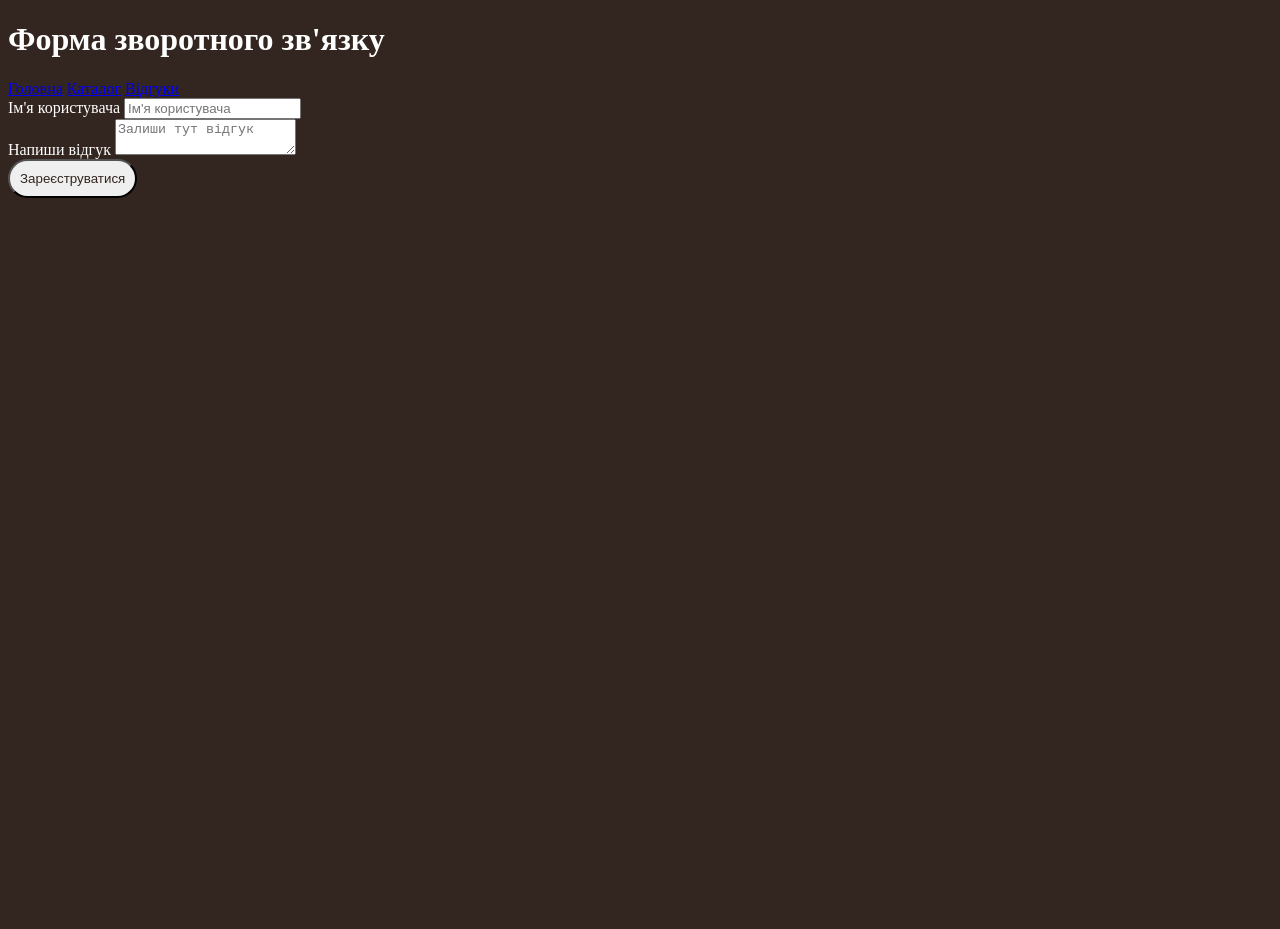
<file: page3.html>
<!DOCTYPE html>
<html lang="uk">
<head>
    <meta charset="UTF-8">
    <link rel="stylesheet" href="style3.css">
    <meta name="viewport" content="width=device-width, initial-scale=1.0">
    <title>Форма зворотного зв'язку</title>
</head>
<body>
      <h1>Форма зворотного зв'язку</h1>
  <nav>
            <a href="index.html" class="active">Головна</a>
            <a href="page2.html">Каталог</a>
            <a href="page3.html">Відгуки</a>
        </nav>
      <form>
          <div>
              <label  for="username"> Ім'я користувача</label>
              <input type="text" placeholder="Ім'я користувача" name="username">
          </div>
          <div>
              <label for="username">Напиши відгук</label>
              <textarea placeholder="Залиши тут відгук"></textarea>
          </div>
               <button type="submit" class="btn-submit">Зареєструватися</button>

      </form>
</body>
</html>
</file>
<file: style3.css>
body {

    justify-content: center;
    align-items: center;
    min-height: 100vh;
    background-color: #33251f;
    color:white;
}
        
button{
    color:#33251f; 
    padding:10px;
    border-radius:25px;
}
</file>
